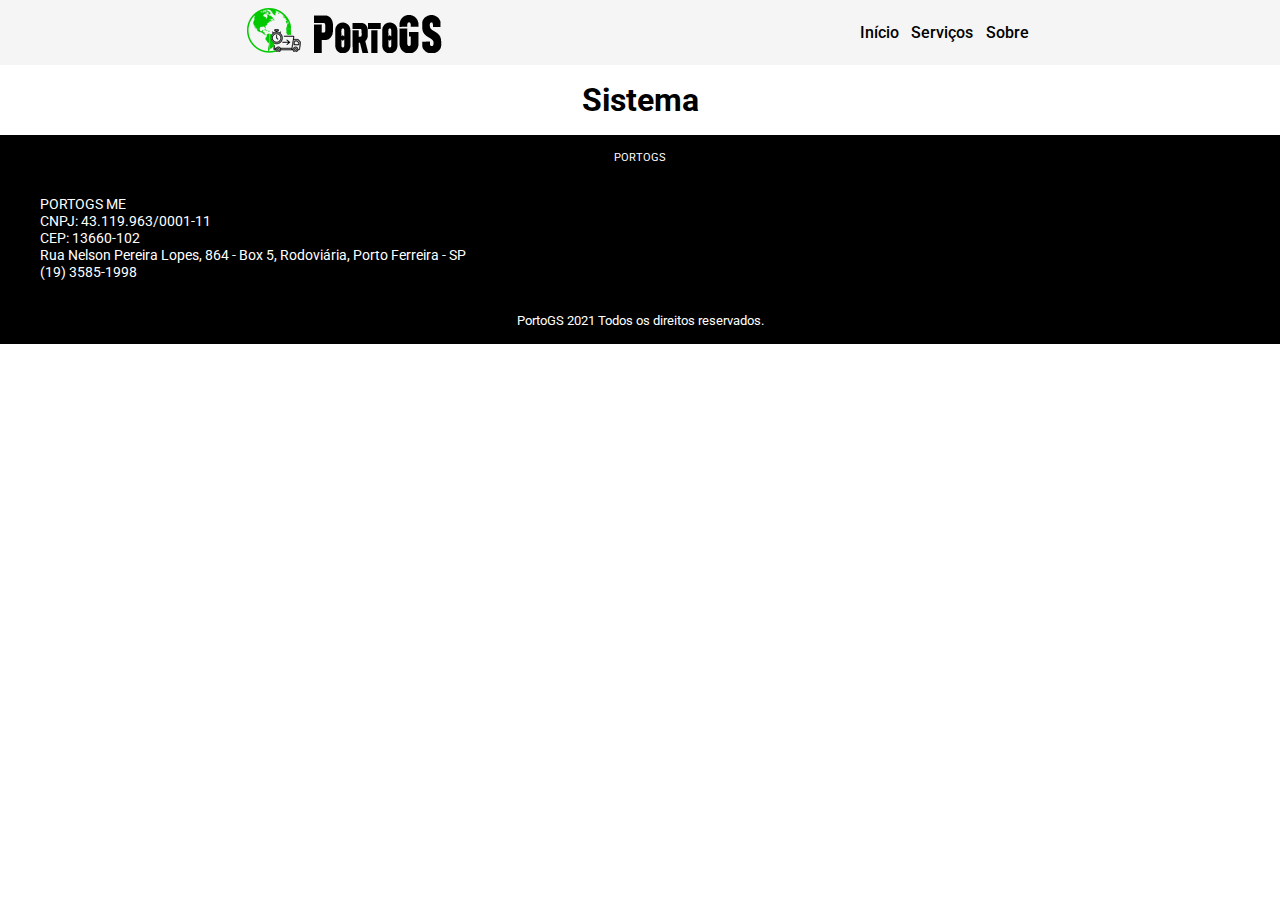
<file: solução-sistemas.html>
<!DOCTYPE html>
<html lang="pt-br">

<head>
    <meta charset="UTF-8">
    <meta http-equiv="X-UA-Compatible" content="IE=edge">
    <meta name="viewport" content="width=device-width, initial-scale=1.0">
    <link rel="stylesheet" href="./css/geral.css">
    <link rel="stylesheet" href="./css/solução-sistema.css">
    <link rel="shortcut icon" href="./img/favicon.png" type="image/x-icon">
    <link rel="stylesheet" href="https://use.fontawesome.com/releases/v5.15.4/css/all.css"
        integrity="sha384-DyZ88mC6Up2uqS4h/KRgHuoeGwBcD4Ng9SiP4dIRy0EXTlnuz47vAwmeGwVChigm" crossorigin="anonymous">
    <title>Sistemas - PortoGS</title>
</head>

<body>
    <header>
        <nav class="center cont-nav">
            <div class="logotipo">
                <!-- logotipo -->
                <a href="https://portogs.com.br/"><img src="img/PORTOGS logotipo black 200px.png"
                        alt="Logotipo PortoGS"></a>
            </div>

            <div class="menu">
                <ul>
                    <li><a href="index.html">Início</a></li>
                    <li><a href="#job">Serviços <i class="fas fa-caret-down"></i></a>
                        <ul class="navdown">
                            <li><a href="solução-sistemas.html">Solução em Sistemas</a></li>
                            <li><a href="#">Tranporte de Encomendas </a></li>
                        </ul>
                    </li>
                    <li><a href="#sobre">Sobre</a></li>

                    <!-- <li><a href="contato.html">Contato</a></li> -->
                    <!-- <a href="#"><button id="btn-client">Área do Cliente <i class="fas fa-sign-in-alt"></i></button></a> -->
                </ul>
            </div>
        </nav>
    </header>

    <main>
        <div class="center tit">
            <h1>Sistema</h1>
        </div>

    </main>

    <footer>
        <div class="center">
            <div class="warn-footer">
                <p>PORTOGS
                </p>
            </div>
            <div class="infoemp">
                <!-- Informações ConsCred -->
                <h1>PORTOGS ME <i class="far fa-building" style="color: white"></i>
                </h1>
                <p>CNPJ: 43.119.963/0001-11</p>
                <p>CEP: 13660-102</p>
                <P>Rua Nelson Pereira Lopes, 864 - Box 5, Rodoviária, Porto Ferreira - SP</P>
                <p>(19) 3585-1998 <i class="fas fa-phone" style="color: white"></i> <i class="fab fa-whatsapp"
                        style="color: white"></i></p>
            </div>


            <!-- <div class="footer-flex">
                <div>
                    <h1>SERVIÇOS</h1>

                </div>

                <div>
                    <h1>CONTATO</h1>
                </div>

            </div> -->

            <div class="copyright">
                <p>PortoGS <i class="far fa-copyright"></i> 2021 Todos os direitos reservados.</p>
            </div>
        </div>
    </footer>
</body>

</html>
</file>
<file: css/geral.css>
@charset "UTF-8";
@import url('https://fonts.googleapis.com/css2?family=Asap:ital,wght@0,400;0,500;0,600;0,700;1,400;1,500;1,600;1,700&family=Poppins:ital,wght@0,100;0,200;0,300;0,400;0,500;0,600;0,700;0,800;0,900;1,100;1,200;1,300;1,400;1,500;1,600;1,700;1,800;1,900&family=Roboto:ital,wght@0,100;0,300;0,400;0,500;0,700;0,900;1,100;1,300;1,400;1,500;1,700;1,900&display=swap');
* {
    padding: 0;
    margin: 0 auto;
    /* font: normal 400 1rem 'Roboto', sans-serif; */
}

.center {
    max-width: 75rem;
    padding: 0 1rem;
}


/* Variáveis */

:root {
    --cinza: #f3f3f3;
    --cinza2: #e2e2e2;
    --azul: #184CFC;
    --azul2: #0038CE;
    --azullogo: #051232;
    --azullogo2: #050f66;
    --verde1: #00AD0C;
    --verde2: #049b0e;
    --laranja: #F83C00;
    --laranja2: #FF551F;
}
/* azul #02C1F7 */

/* Menu */

.cont-nav {
    display: flex;
    flex-wrap: wrap;
    align-items: center;
    justify-content: space-between;
}

header {
    padding: 0.5rem;
    background-color: rgba(236, 235, 235, 0.507); 
    /* MENU */
}

.menu {
    float: left;
}

.menu a:hover {
    color: red;
}

.menu li {
    position: relative;
    float: left;
    list-style: none;
}

.menu li a {
    text-decoration: none;
    display: block;
    color: black;
    margin: 0.4rem;
    font: normal 500 1rem 'Roboto', sans-serif;
}


.navdown > li > a{
    color: black;
    margin: 0;
    padding: 0.6rem;
}

.navdown > li > a:hover{
    border-radius: 0.2rem;
    background: var(--cinza2);
}

.menu li ul {
    position: absolute;
    background-color: white;
    display: none;
}

.menu li:hover ul {
    display: block;
    border-radius: 0.2rem;
}

.menu li ul li {
    display: block;
    text-align: center;
    width: 16rem;
}

#btn-client {
    background: var(--azullogo2);
    font: normal 500 1rem 'Roboto', sans-serif;
    padding: 0.55rem 1.0rem;
    border: none;
    border-radius: 0.7rem;
    color: white;
    cursor: pointer;
}

#btn-client:hover {
    background: var(--azullogo);
}

/* Rodapé */

footer {
    background-color: black;
}

.warn-footer {
    padding: 1rem 0;
    text-align: center;
    color: white;
    font: normal normal 400 0.7rem 'Roboto', sans-serif;
}

.infoemp {
    padding: 1rem 0;
}

.infoemp>h1 {
    font: normal 400 0.9rem 'Roboto', sans-serif;
    color: white;
}

.infoemp > p {
    font: normal 400 0.9rem 'Roboto', sans-serif;
    color: white;
}

.footer-flex {
    display: flex;
}

.footer-flex h1 {
    color: white;
    font: normal normal 500 1rem 'Roboto', sans-serif;
}

.copyright {
    color: white;
    padding: 1rem;
    text-align: center;
    font: normal 400 0.8rem 'Roboto', sans-serif;
}
</file>
<file: css/solução-sistema.css>
@charset "UTF-8";
@import url('https://fonts.googleapis.com/css2?family=Asap:ital,wght@0,400;0,500;0,600;0,700;1,400;1,500;1,600;1,700&family=Poppins:ital,wght@0,100;0,200;0,300;0,400;0,500;0,600;0,700;0,800;0,900;1,100;1,200;1,300;1,400;1,500;1,600;1,700;1,800;1,900&family=Roboto:ital,wght@0,100;0,300;0,400;0,500;0,700;0,900;1,100;1,300;1,400;1,500;1,700;1,900&display=swap');
* {
    padding: 0;
    margin: 0 auto;
    /* font: normal 400 1rem 'Roboto', sans-serif; */
}

.center {
    max-width: 75rem;
    padding: 0 1rem;
}

/* Variáveis */

:root {
    --cinza: #f3f3f3;
    --cinza2: #e2e2e2;
    --azul: #184CFC;
    --azul2: #0038CE;
    --azullogo: #051232;
    --azullogo2: #050f66;
    --verde1: #00AD0C;
    --verde2: #049b0e;
    --laranja: #F83C00;
    --laranja2: #FF551F;
}
/* azul #02C1F7 */

.tit {
    padding: 1rem;
    text-align: center;
    font: normal 500 1rem 'Roboto', sans-serif;
}
</file>
